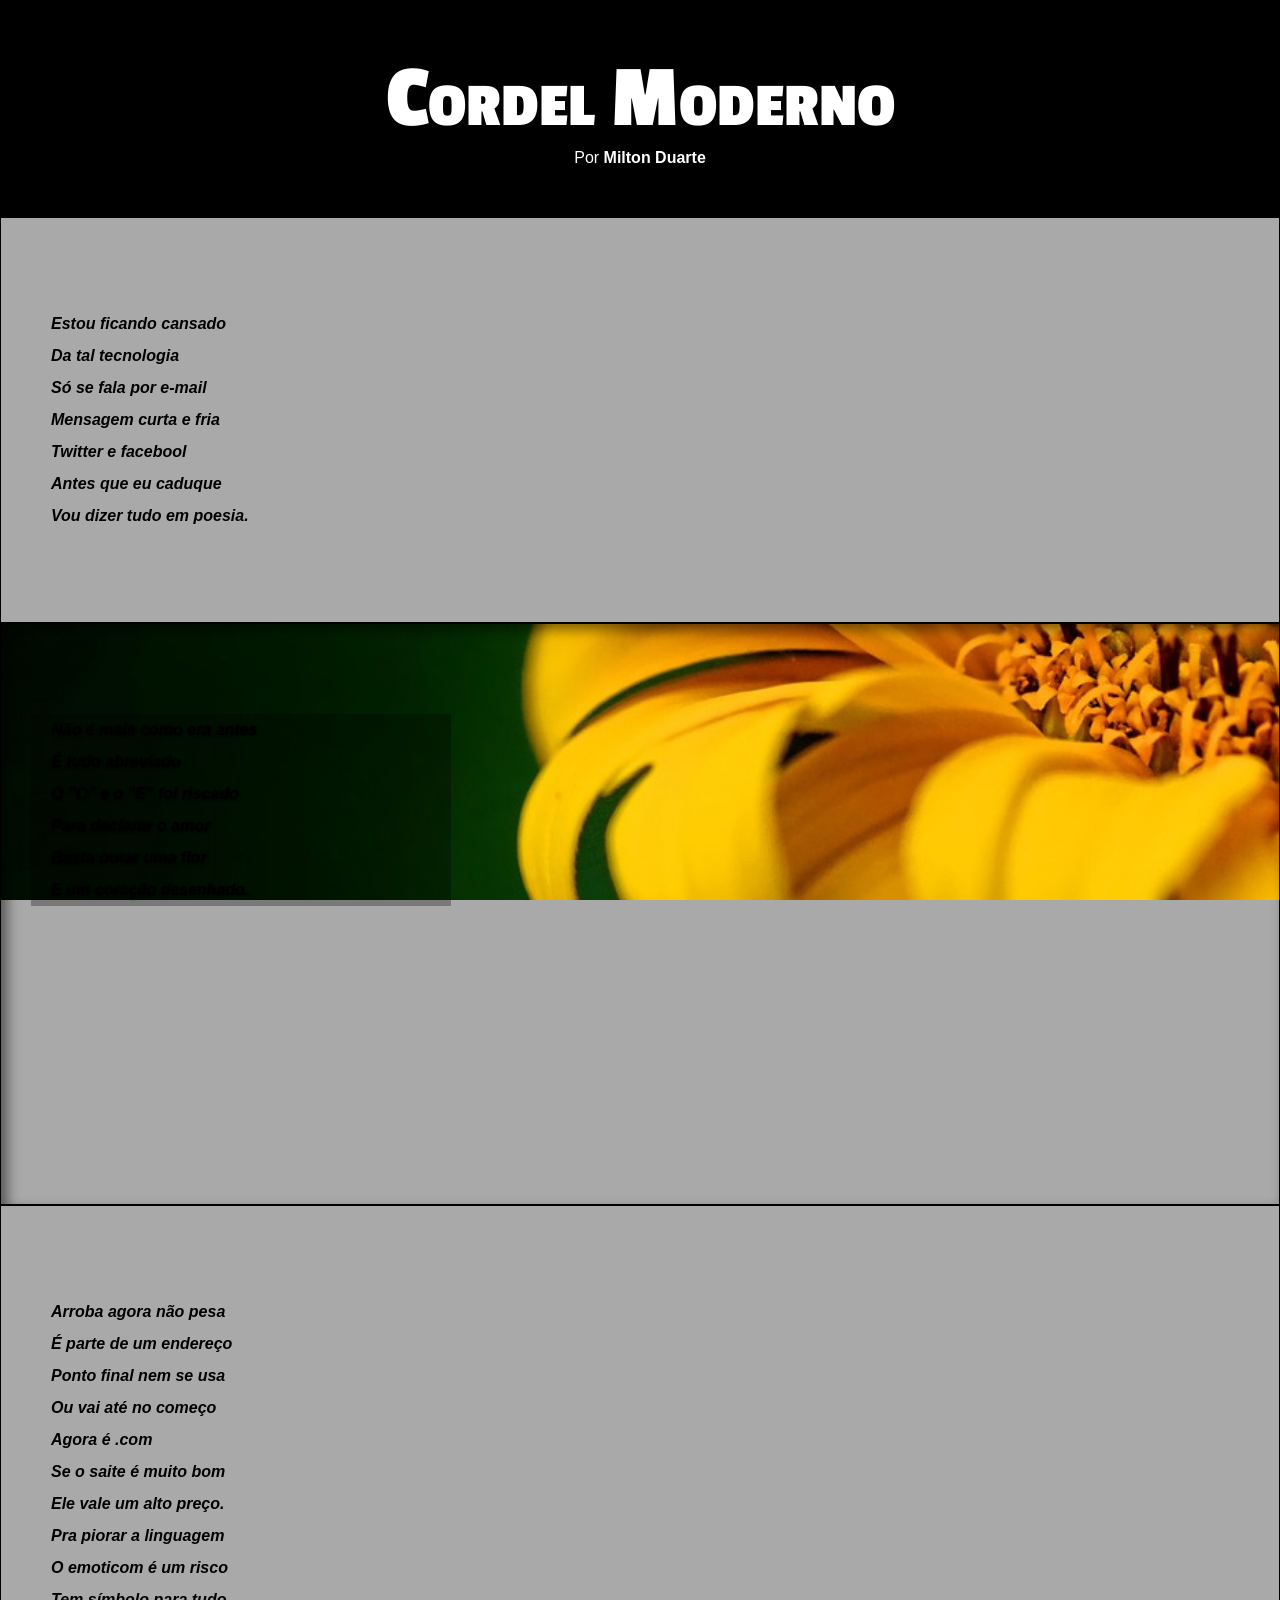
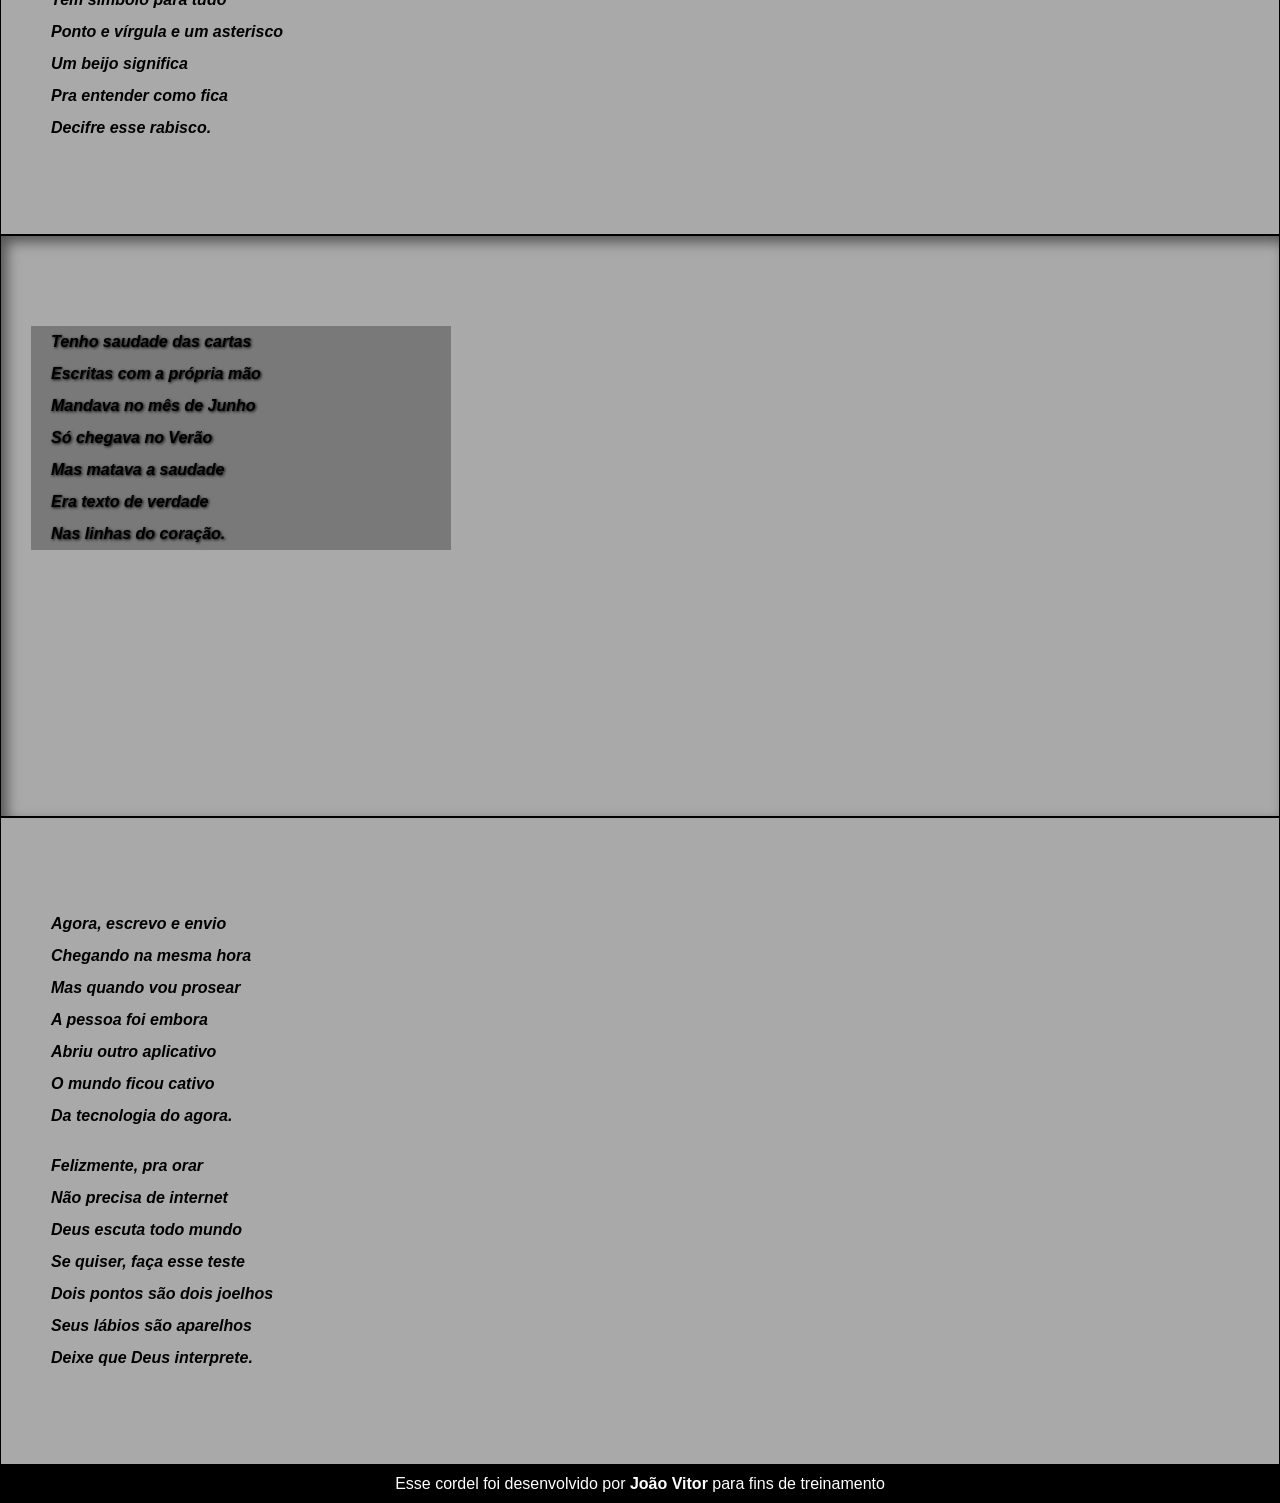
<file: index.html>
<!DOCTYPE html>
<html lang="pt-br">

<head>
  <meta charset="UTF-8">
  <meta name="viewport" content="width=device-width, initial-scale=1.0">
  <link rel="shortcut icon" href="https://cdn-icons-png.flaticon.com/128/3577/3577902.png" type="image/x-icon">
  <title>Cordel moderno</title>
  <link rel="stylesheet" href="style/style.css">
</head>

<body>
  <header>
    <h1>Cordel Moderno</h1>
    <p>Por <a href="https://www.recantodasletras.com.br/poesias/3186743section" target="_blank" rel="external">Milton
        Duarte</a>
    </p>
  </header>
  <main>
    <section class="Branco">
      <p>Estou ficando cansado <br>
        Da tal tecnologia <br>
        Só se fala por e-mail <br>
        Mensagem curta e fria <br>
        Twitter e facebool <br>
        Antes que eu caduque <br>
        Vou dizer tudo em poesia.</p>
    </section>
    <section class="imagem" id="joaninha">
      <p>Não é mais como era antes <br>
        É tudo abreviado <br>
        O "O" e o "E" foi riscado <br>
        Para declarar o amor <br>
        Basta botar uma flor <br>
        E um coração desenhado.</p>
    </section>
    <section class="Branco">
      <p>Arroba agora não pesa <br>
        É parte de um endereço <br>
        Ponto final nem se usa <br>
        Ou vai até no começo <br>
        Agora é .com <br>
        Se o saite é muito bom <br>
        Ele vale um alto preço.</p>
      <p>Pra piorar a linguagem <br>
        O emoticom é um risco <br>
        Tem símbolo para tudo <br>
        Ponto e vírgula e um asterisco <br>
        Um beijo significa <br>
        Pra entender como fica <br>
        Decifre esse rabisco.</p>
    </section>
    <section class="imagem" id="cartas">
      <p>
        Tenho saudade das cartas <br>
        Escritas com a própria mão <br>
        Mandava no mês de Junho <br>
        Só chegava no Verão <br>
        Mas matava a saudade <br>
        Era texto de verdade <br>
        Nas linhas do coração.
      </p>
    </section>
    <section class="Branco">
      <p>
        Agora, escrevo e envio <br>
        Chegando na mesma hora <br>
        Mas quando vou prosear <br>
        A pessoa foi embora <br>
        Abriu outro aplicativo <br>
        O mundo ficou cativo <br>
        Da tecnologia do agora. <br>
      </p>
      <br>
      <p>
        Felizmente, pra orar <br>
        Não precisa de internet <br>
        Deus escuta todo mundo <br>
        Se quiser, faça esse teste <br>
        Dois pontos são dois joelhos <br>
        Seus lábios são aparelhos <br>
        Deixe que Deus interprete.
      </p>
    </section>

  </main>
  <footer>
    <p>Esse cordel foi desenvolvido por <a href="https://github.com/joaodias3105">João Vitor</a> para fins de
      treinamento</p>
  </footer>

</body>

</html>
</file>
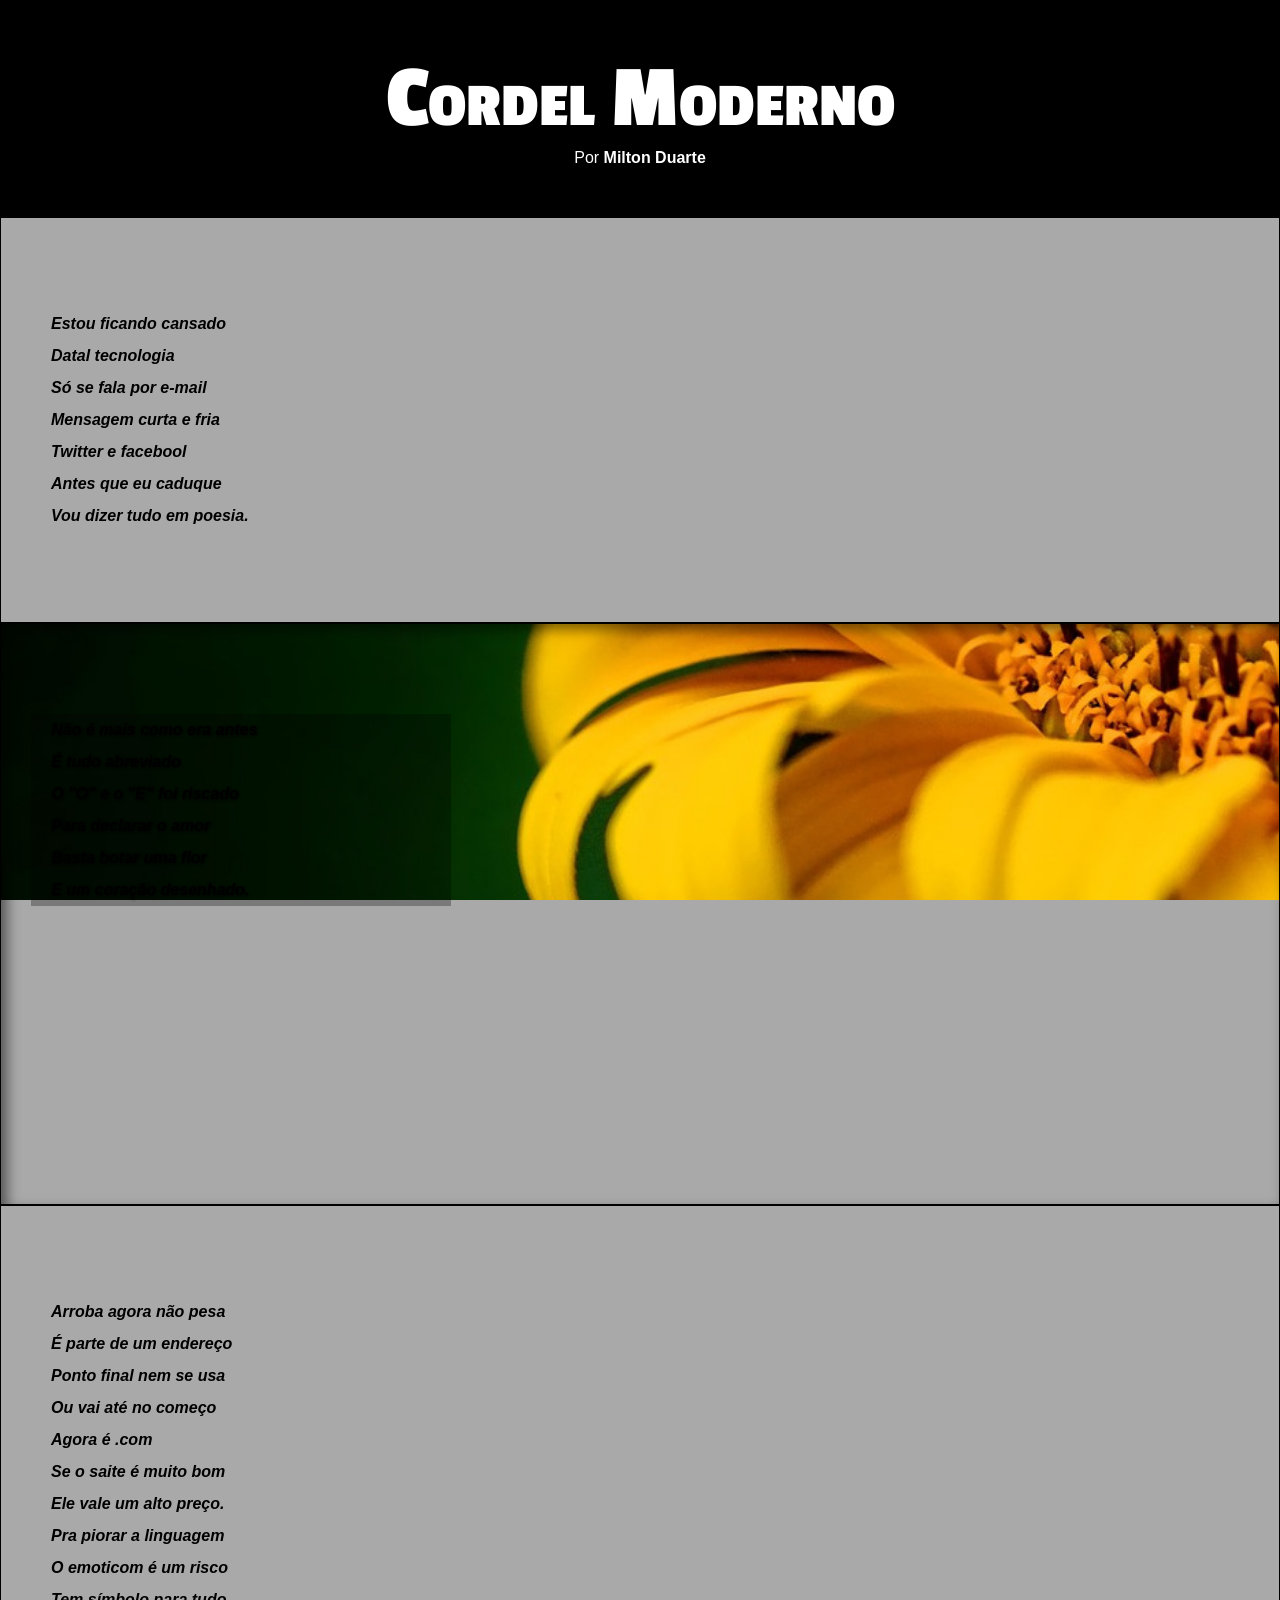
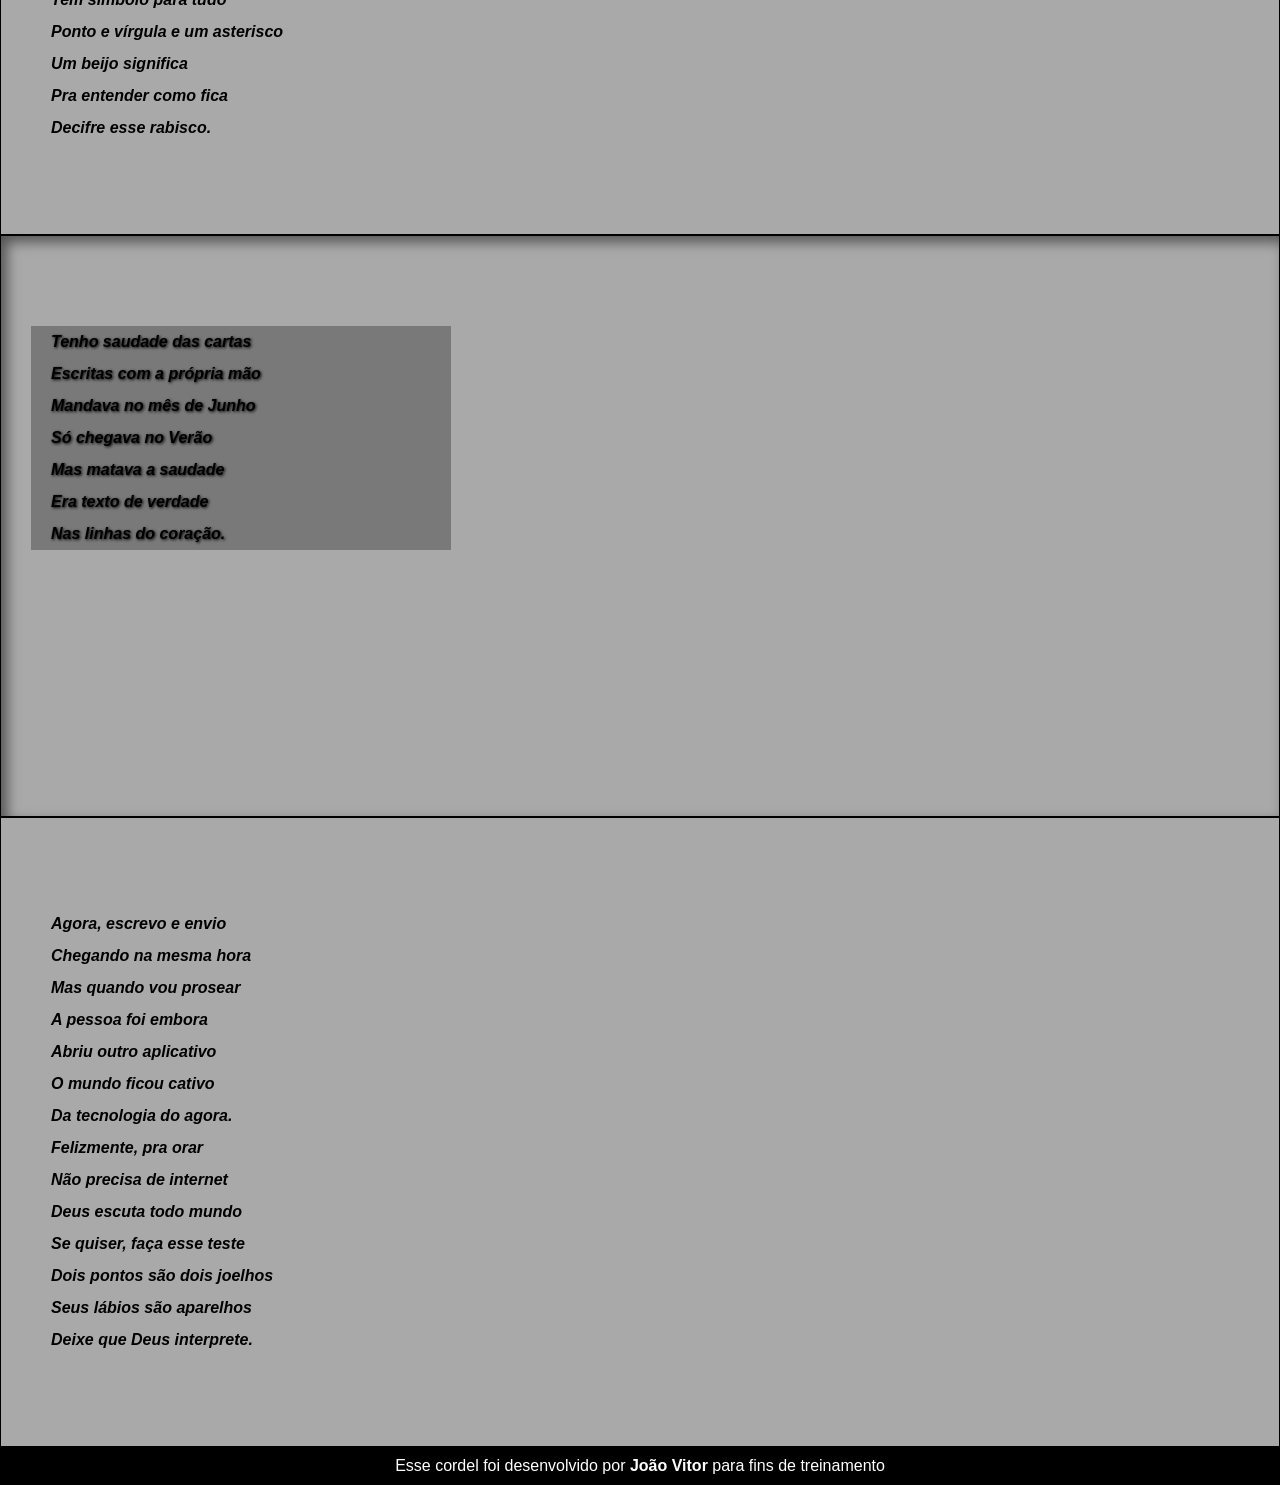
<file: cordel.html>
<!DOCTYPE html>
<html lang="pt-br">

<head>
  <meta charset="UTF-8">
  <meta name="viewport" content="width=device-width, initial-scale=1.0">
  <link rel="shortcut icon" href="https://cdn-icons-png.flaticon.com/128/3577/3577902.png" type="image/x-icon">
  <title>Cordel moderno</title>
  <link rel="stylesheet" href="style/style.css">
</head>

<body>
  <header>
    <h1>Cordel Moderno</h1>
    <p>Por <a href="https://www.recantodasletras.com.br/poesias/3186743section" target="_blank" rel="external">Milton
        Duarte</a>
    </p>
  </header>
  <main>
    <section class="Branco">
      <p>Estou ficando cansado <br>
        Datal tecnologia <br>
        Só se fala por e-mail <br>
        Mensagem curta e fria <br>
        Twitter e facebool <br>
        Antes que eu caduque <br>
        Vou dizer tudo em poesia.</p>
    </section>
    <section class="imagem" id="joaninha">
      <p>Não é mais como era antes <br>
        É tudo abreviado <br>
        O "O" e o "E" foi riscado <br>
        Para declarar o amor <br>
        Basta botar uma flor <br>
        E um coração desenhado.</p>
    </section>
    <section class="Branco">
      <p>Arroba agora não pesa <br>
        É parte de um endereço <br>
        Ponto final nem se usa <br>
        Ou vai até no começo <br>
        Agora é .com <br>
        Se o saite é muito bom <br>
        Ele vale um alto preço.</p>
      <p>Pra piorar a linguagem <br>
        O emoticom é um risco <br>
        Tem símbolo para tudo <br>
        Ponto e vírgula e um asterisco <br>
        Um beijo significa <br>
        Pra entender como fica <br>
        Decifre esse rabisco.</p>
    </section>
    <section class="imagem" id="cartas">
      <p>
        Tenho saudade das cartas <br>
        Escritas com a própria mão <br>
        Mandava no mês de Junho <br>
        Só chegava no Verão <br>
        Mas matava a saudade <br>
        Era texto de verdade <br>
        Nas linhas do coração.
      </p>
    </section>
    <section class="Branco">
      <p>
        Agora, escrevo e envio <br>
        Chegando na mesma hora <br>
        Mas quando vou prosear <br>
        A pessoa foi embora <br>
        Abriu outro aplicativo <br>
        O mundo ficou cativo <br>
        Da tecnologia do agora. <br>
      </p>
      <p>
        Felizmente, pra orar <br>
        Não precisa de internet <br>
        Deus escuta todo mundo <br>
        Se quiser, faça esse teste <br>
        Dois pontos são dois joelhos <br>
        Seus lábios são aparelhos <br>
        Deixe que Deus interprete.
      </p>
    </section>

  </main>
  <footer>
    <p>Esse cordel foi desenvolvido por <a href="https://github.com/joaodias3105">João Vitor</a> para fins de
      treinamento</p>
  </footer>

</body>

</html>
</file>
<file: style/style.css>
@charset "URF-8";
 @import url('https://fonts.googleapis.com/css2?family=Passion+One:wght@400;700;900&display=swap');

 @import url('https://fonts.googleapis.com/css2?family=Sriracha&display=swap');

 :root {
   --fonte1: Verdana, Geneva, Tahoma, sans-serif;
   --fonte2: "Passion One", sans-serif;
   --fonte3: "Sriracha" cursive;
 }

 * {
   margin: 0px;
   padding: 0px;
 }

 html,
 body {
   min-height: 100vh;
   background-color: darkgray;
   font-family: var(--fonte1);

 }



 header {
   background-color: black;
   color: white;
   max-width: 100%;
   margin: auto;
 }

 header>h1 {
   font-family: 'título';
   text-align: center;
   padding-top: 50px;
   font-variant: small-caps;
   font-family: var(--fonte2);
   font-size: 7vw;

 }

 header>p {
   font: ;
   text-align: center;
   margin: 0px;
   padding-bottom: 50px;

 }

 a {
   text-decoration: none;
   font-weight: bold;
   color: white;
   transition-duration: .6s;
 }

 a:hover {
   text-decoration: underline;
   background-color: white;
   color: black;
 }


 section {
   padding-top: 10vh;
   padding-bottom: 10vh;
   padding-left: 30px;
   border: 1px solid black;
   max-height: 500px;
   max-width: 100%;
   margin: auto;
   font-family: var(--fonte3);
   font-size: 1em;
 }

 section>p {
   padding-left: 20px;
   font-weight: 600;
   font-style: italic;
   line-height: 2em;
 }

 section.normal {
   background-color: white;
   color: black;
 }

 section.imagem {
   background-color: gray;
   box-shadow: inset 6px 6px 13px 0px rgba(0, 0, 0, 0.507);
 }

 section.imagem#joaninha {
   background-image: url(../imagens/background001.jpg);
   background-size: cover;
   background-attachment: fixed;
   background-position: right center;
   max-width: 100%;
   height: 400px;
 }

 section.imagem#cartas {
   background-image: url(../imagens/background002.jpg);
   background-size: cover;
   background-attachment: fixed;
   background-position: right center;
   max-width: 100%;
   height: 400px;
 }

 section.imagem>p {
   background-color: rgba(0, 0, 0, 0.288);
   width: 400px;
   text-shadow: 1px 1px 3px black;
 }

 footer {
   background-color: black;
   margin: auto;
   color: white;
   text-align: center;
   padding: 10px;
 }
</file>
